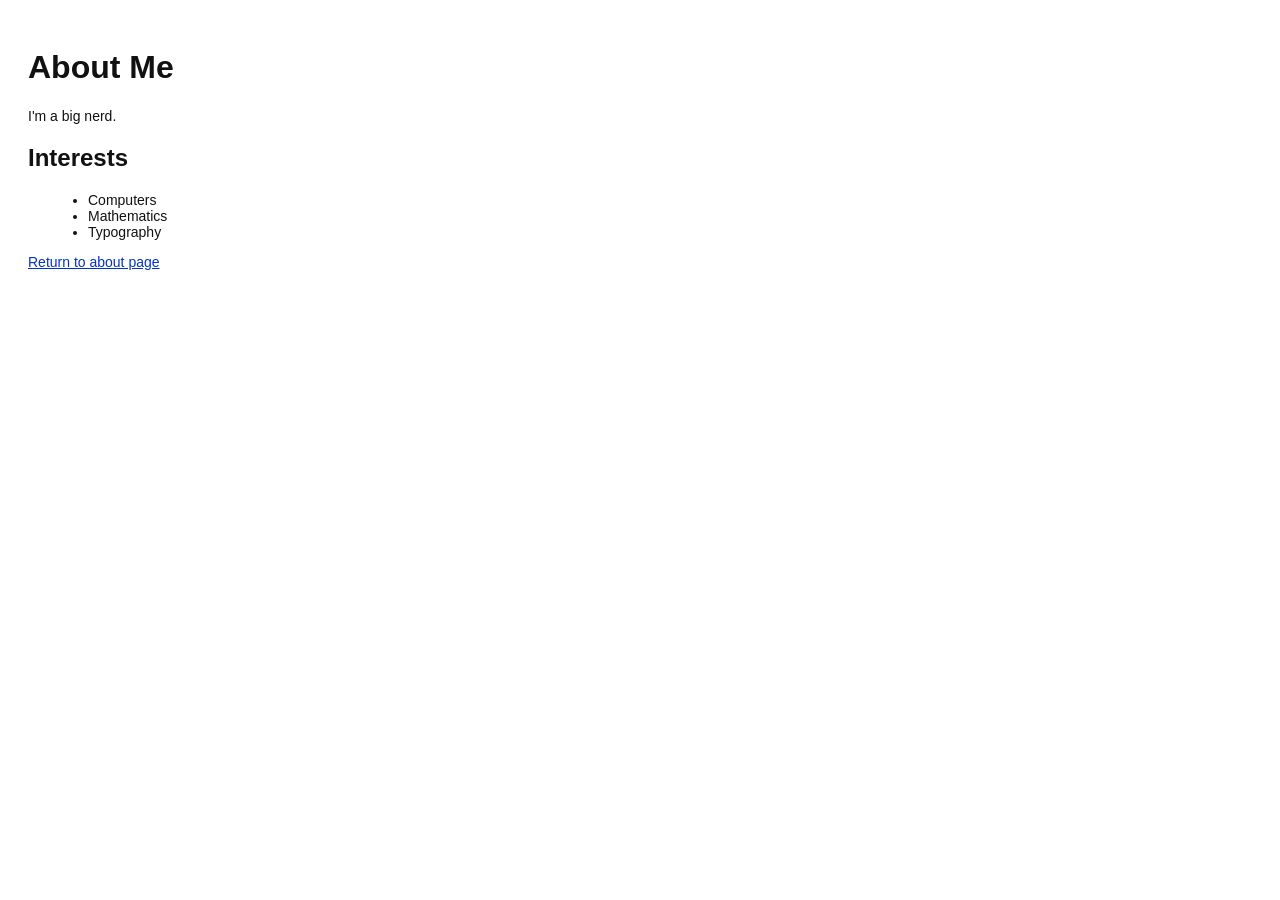
<file: about/index.html>
<!DOCTYPE html>
<html lang="en">

<head>
   <title>About Me</title>
   <link rel="stylesheet" href="../style.css" />
   <meta charset="utf-8" />
</head>

<body>
   <h1>About Me</h1>
   <p>I'm a big nerd.</p>
   <h2>Interests</h2>
   <ul>
       <li>Computers</li>
       <li>Mathematics</li>
       <li>Typography</li>
   </ul>
   <p><a href="index.html">Return to about page</a></p>
</body>

</html>
</file>
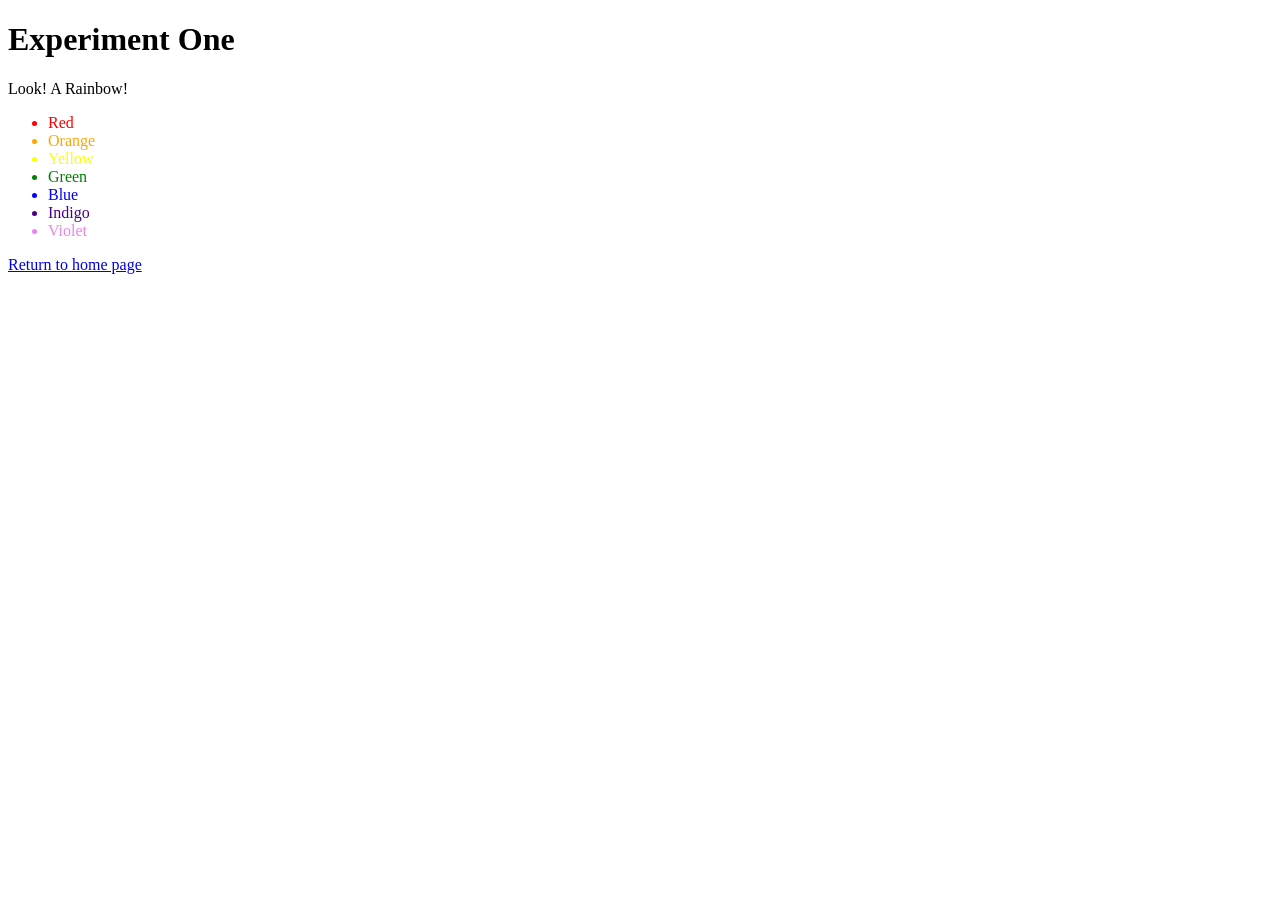
<file: experiment1.html>
<!DOCTYPE html>
<html lang="en">

<head>
 <meta charset="UTF-8">
 <meta name="viewport" content="width=device-width, initial-scale=1.0">
 <title>Experiment One</title>
</head>

<body>
 <h1>Experiment One</h1>
 <p>Look! A Rainbow!</p>
 <ul>
   <li style="color: red">Red</li>
   <li style="color: orange">Orange</li>
   <li style="color: yellow">Yellow</li>
   <li style="color: green">Green</li>
   <li style="color: blue">Blue</li>
   <li style="color: indigo">Indigo</li>
   <li style="color: violet">Violet</li>
 </ul>
 <p><a href="index.html">Return to home page</a></p>
</body>

</html>
</file>
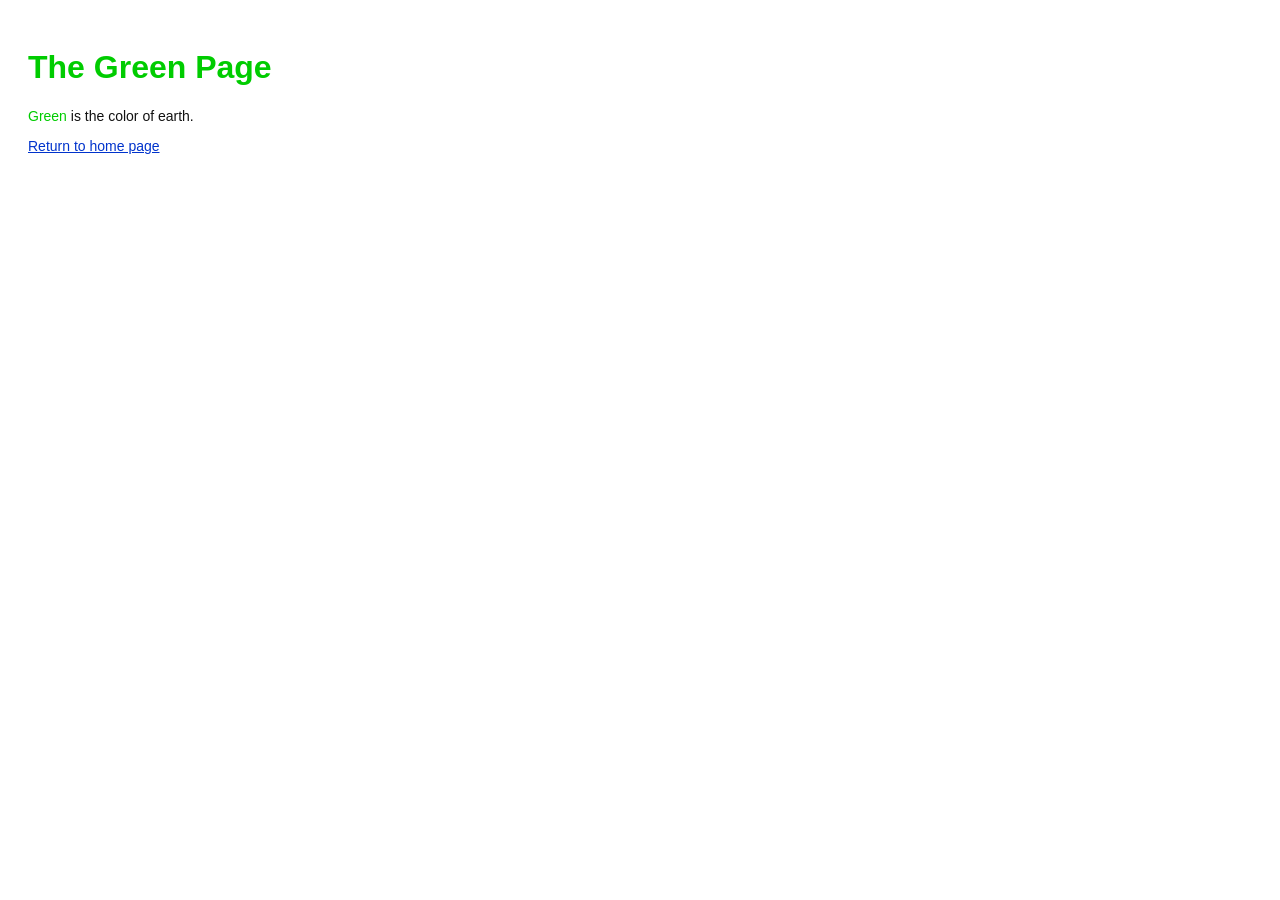
<file: green.html>
<!DOCTYPE html>
<html lang="en">

<head>
   <title>The Green Page</title>
   <link rel="stylesheet" href="style.css" />
   <meta charset="utf-8" />
</head>

<body>
   <h1 style="color: #0c0">The Green Page</h1>
   <p><span style="color: #0c0">Green</span> is the color of earth.</p>
   <p><a href="index.html">Return to home page</a></p>
</body>

</html>
</file>
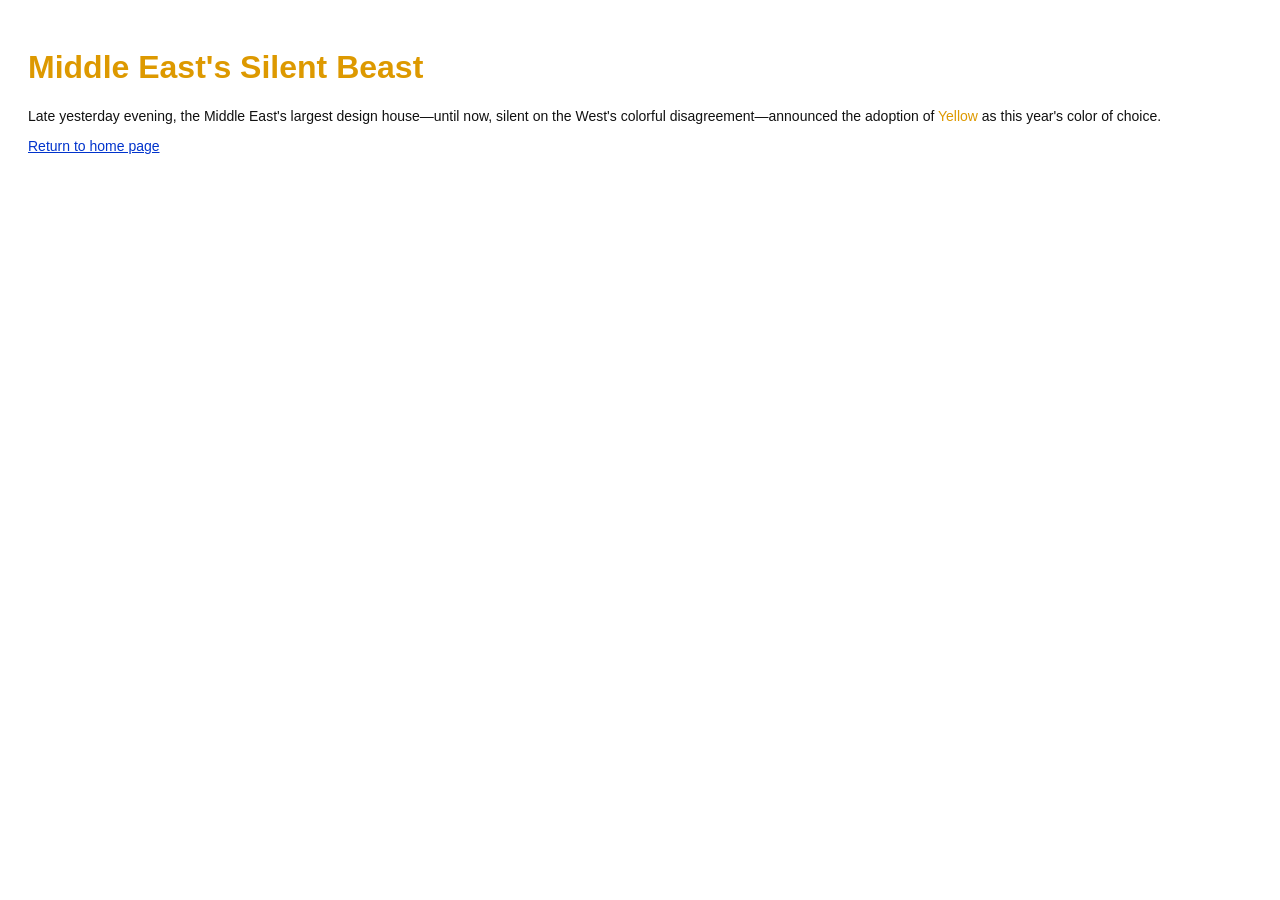
<file: new-3.html>
<!DOCTYPE html>
<html lang="en">

<head>
   <title>Middle East's Silent Beast</title>
   <link rel="stylesheet" href="style.css" />
   <meta charset="utf-8" />
</head>

<body>
   <h1 style="color: #D90">Middle East's Silent Beast</h1>
   <p>Late yesterday evening, the Middle East's largest
       design house&mdash;until now, silent on the West's colorful
       disagreement&mdash;announced the adoption of
       <span style="color: #D90">Yellow</span> as this year's
       color of choice.
   </p>
   <p><a href="index.html">Return to home page</a></p>
</body>

</html>
</file>
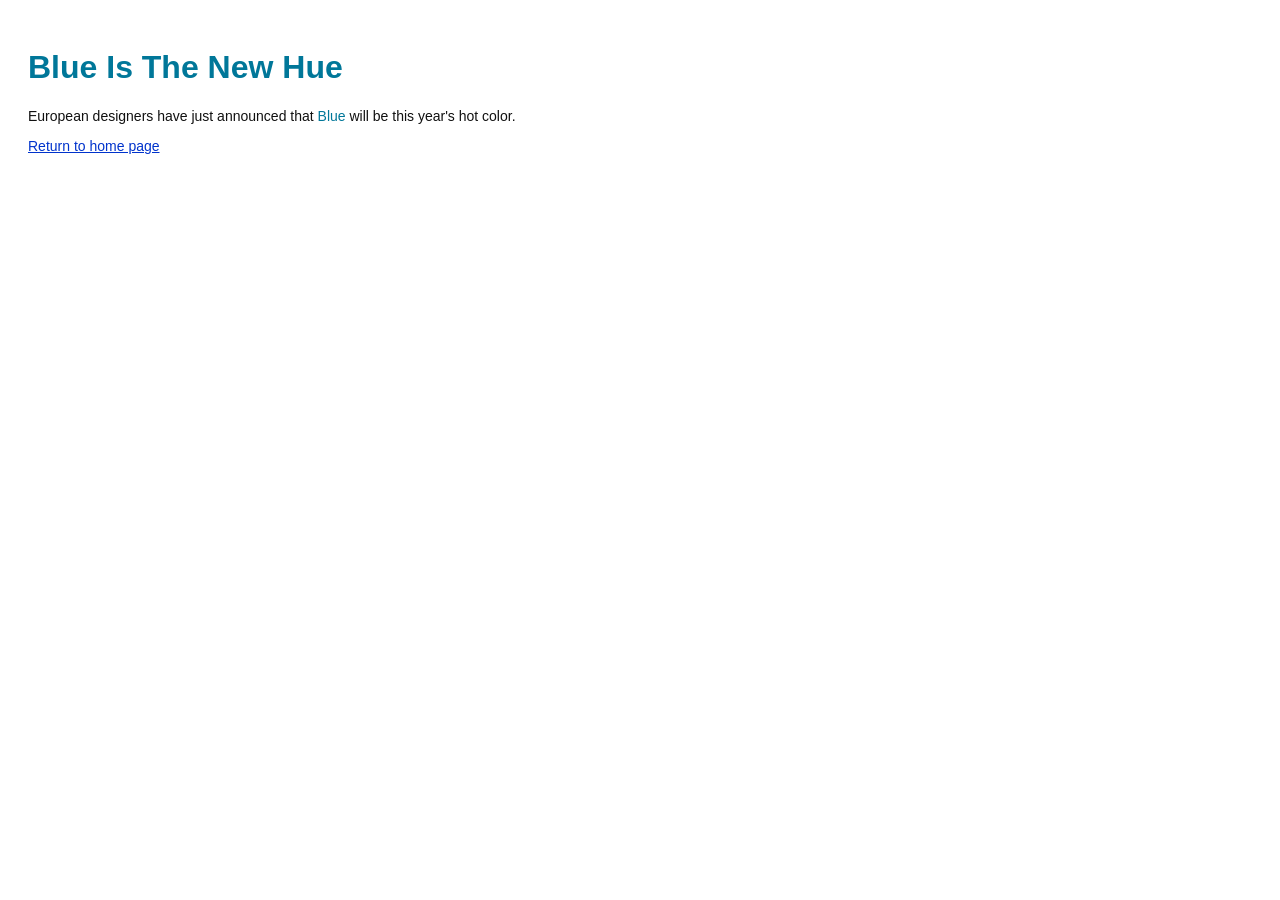
<file: news-1.html>
<!DOCTYPE html>
<html lang="en">
<head>
  <title>Blue Is The New Hue</title>
  <link rel="stylesheet" href="style.css" />
  <meta charset="utf-8" />
</head>
<body>
  <h1 style="color: #079">Blue Is The New Hue</h1>
  <p>European designers have just announced that
     <span style="color: #079">Blue</span> will be this year's hot color.</p>
  <p><a href="index.html">Return to home page</a></p>
</body>
</html>
</file>
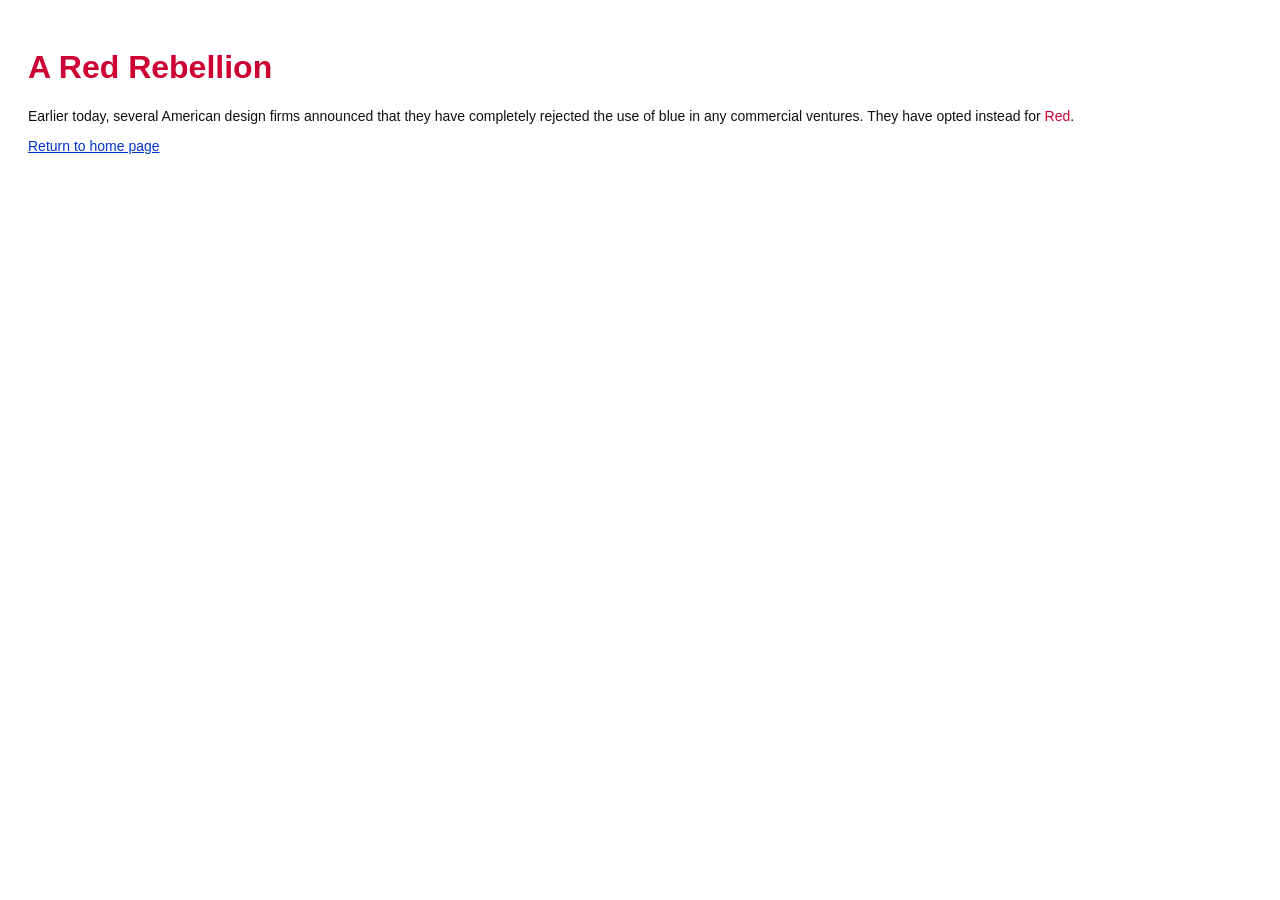
<file: news-2.html>
<!DOCTYPE html>
<html lang="en">

<head>
   <title>A Red Rebellion</title>
   <link rel="stylesheet" href="style.css" />
   <meta charset="utf-8" />
</head>

<body>
   <h1 style="color: #C03">A Red Rebellion</h1>
   <p>Earlier today, several American design firms
       announced that they have completely rejected the use of blue
       in any commercial ventures. They have opted instead for
       <span style="color: #C03">Red</span>.
   </p>
   <p><a href="index.html">Return to home page</a></p>
</body>

</html>
</file>
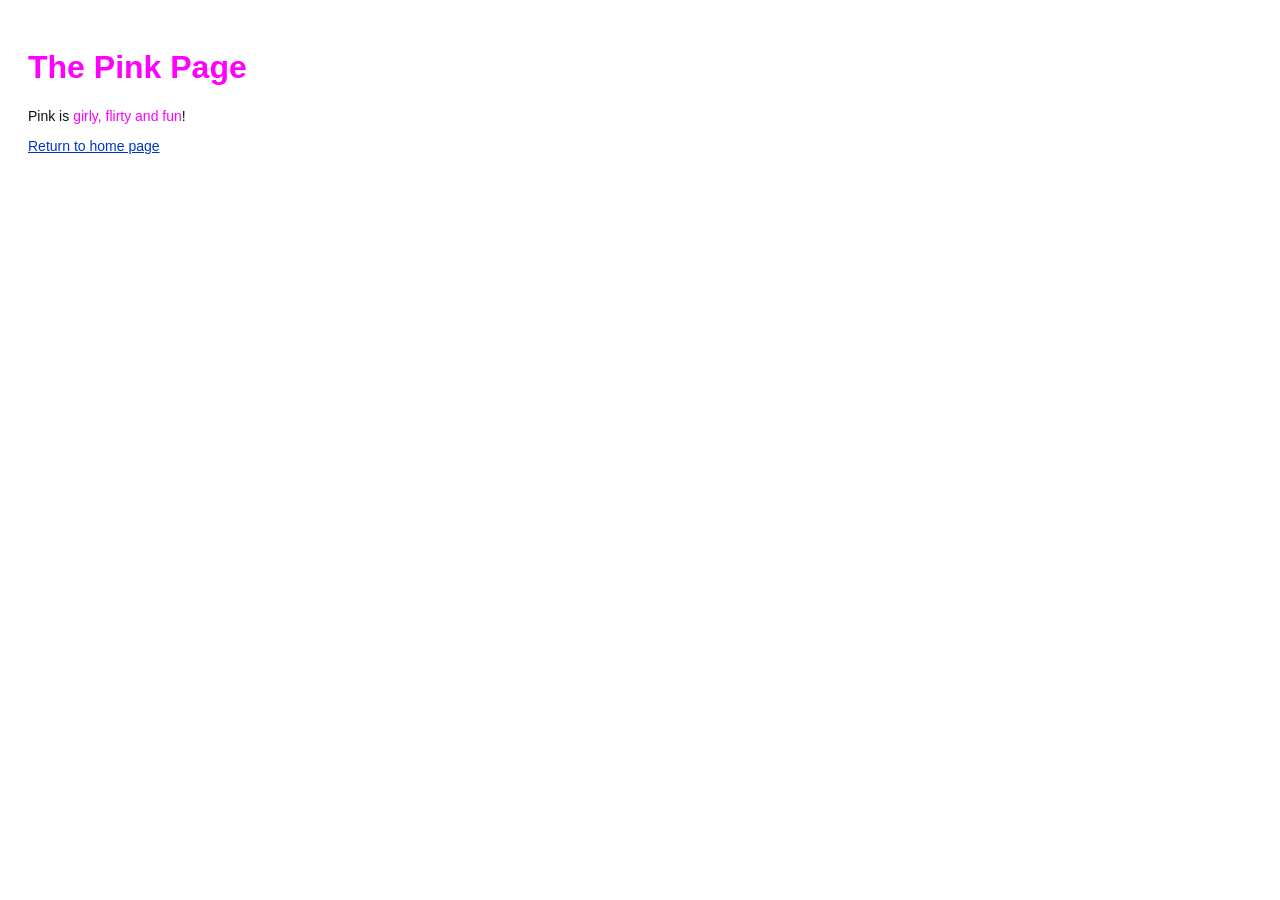
<file: pink.html>
<!DOCTYPE html>
<html lang="en">

<head>
   <title>The Pink Page</title>
   <link rel="stylesheet" href="style.css" />
   <meta charset="utf-8" />
</head>

<body>
   <h1 style="color: #F0F">The Pink Page</h1>
   <p>Pink is <span style="color: #F0F">girly, flirty and fun</span>!</p>
   <p><a href="index.html">Return to home page</a></p>
</body>

</html>
</file>
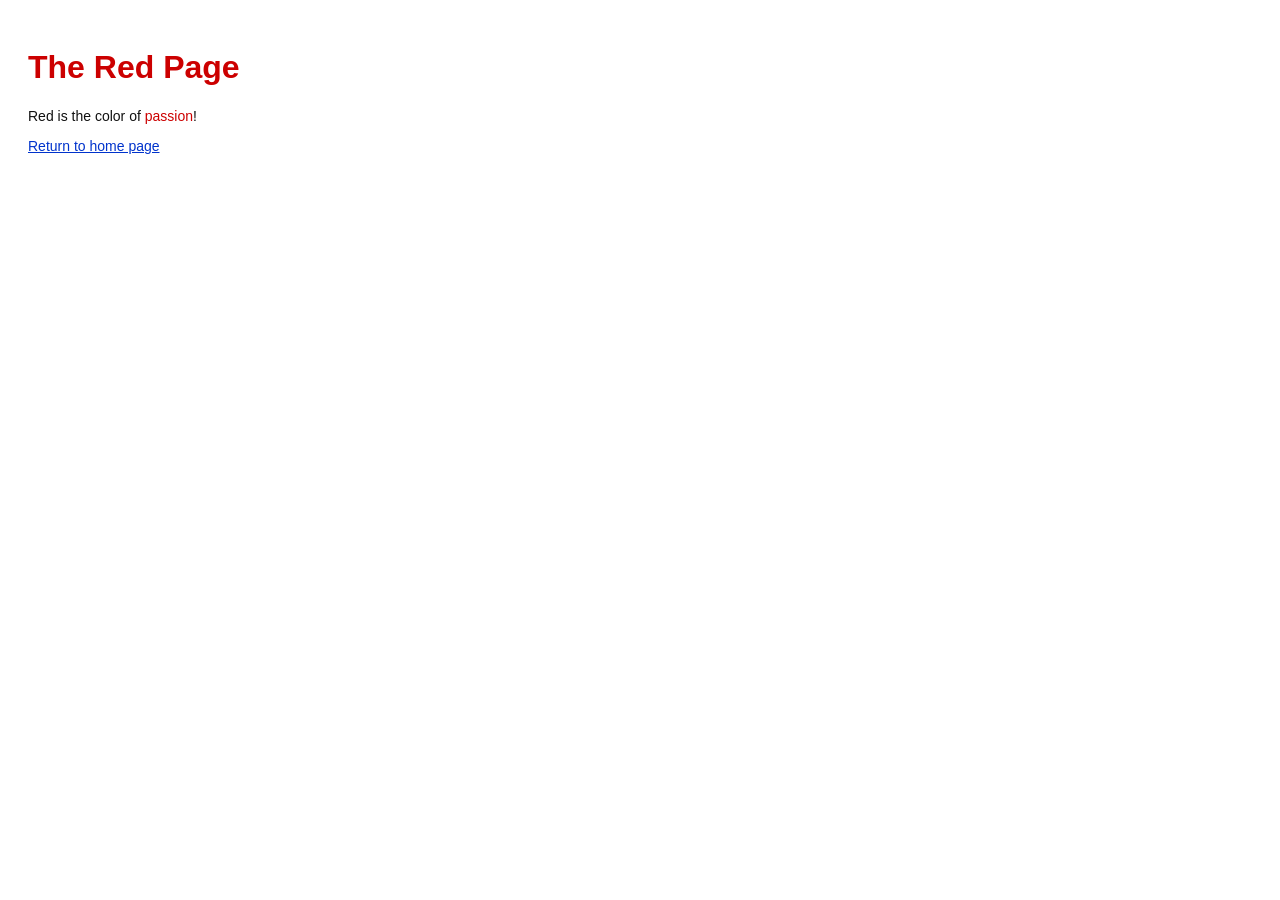
<file: red.html>
<!DOCTYPE html>
<html lang="en">

<head>
   <title>The Red Page</title>
   <link rel="stylesheet" href="style.css" />
   <meta charset="utf-8" />
</head>

<body>
   <h1 style="color: #C00">The Red Page</h1>
   <p>Red is the color of <span style="color: #C00">passion</span>!</p>
   <p><a href="index.html">Return to home page</a></p>
</body>

</html>
</file>
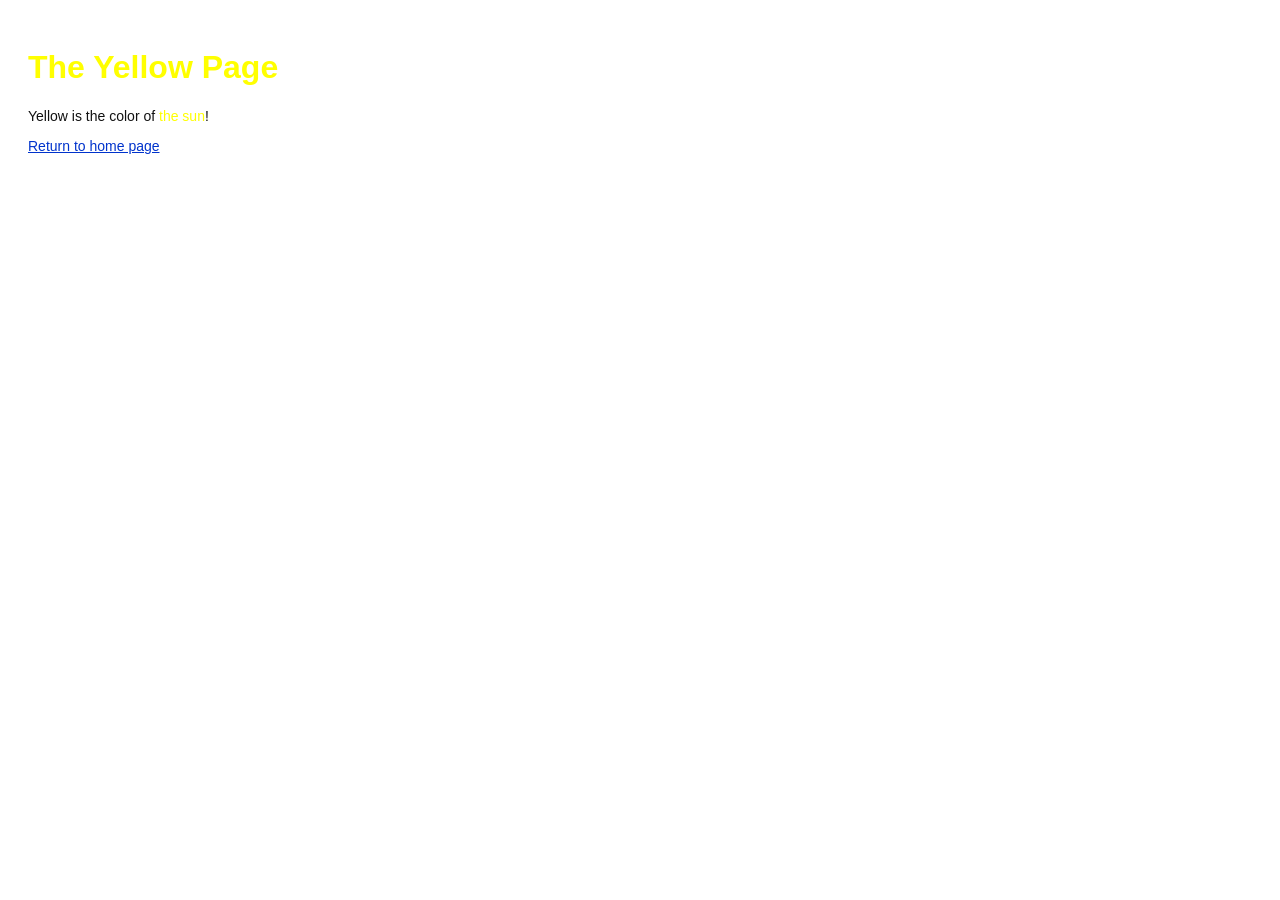
<file: yellow.html>
<!DOCTYPE html>
<html lang="en">

<head>
   <title>The Yellow Page</title>
   <link rel="stylesheet" href="style.css" />
   <meta charset="utf-8" />
</head>

<body>
   <h1 style="color: #FF0">The Yellow Page</h1>
   <p>Yellow is the color of <span style="color: #FF0">the sun</span>!</p>
   <p><a href="index.html">Return to home page</a></p>
</body>

</html>
</file>
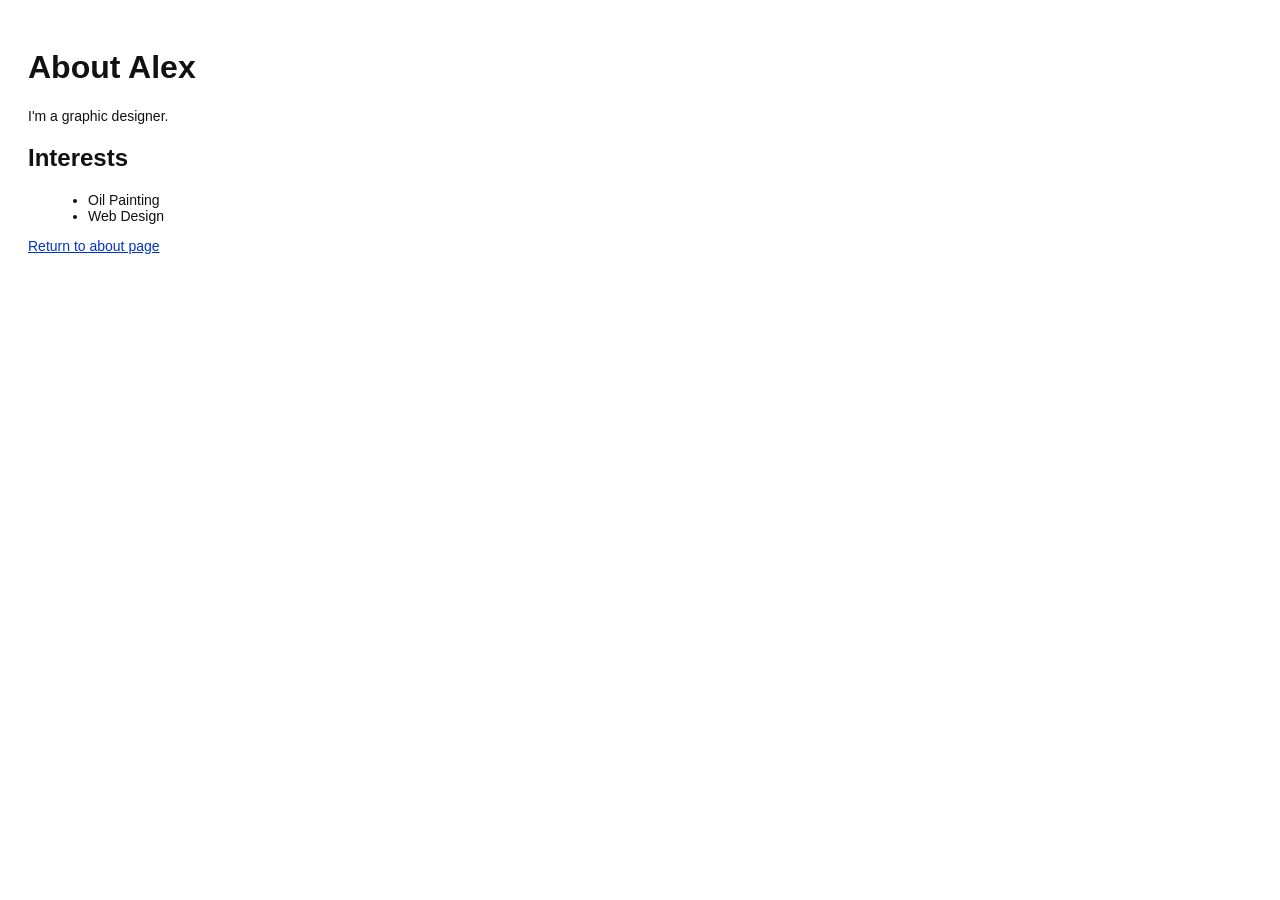
<file: about/alex.html>
<!DOCTYPE html>
<html lang="en">

<head>
   <title>About Alex</title>
   <link rel="stylesheet" href="../style.css" />
   <meta charset="utf-8" />
</head>

<body>
   <h1>About Alex</h1>
   <p>I'm a graphic designer.</p>
   <h2>Interests</h2>
   <ul>
       <li>Oil Painting</li>
       <li>Web Design</li>
   </ul>
   <p><a href="index.html">Return to about page</a></p>
</body>

</html>
</file>
<file: style.css>
body {
  padding: 20px;
  font-family: Verdana, Arial, Helvetica, sans-serif;
  font-size: 14px;
  color: #111;
}

p, ul {
  margin-bottom: 10px;
}

ul {
  margin-left: 20px;
}
h1 {
 font-size: 32px;
}
h2 {
 font-size: 24px;
}
a:link, a:visited {
 color: #03C;
}
h3 {
 font-size: 18px;
 margin-left: 20px;
}
</file>
